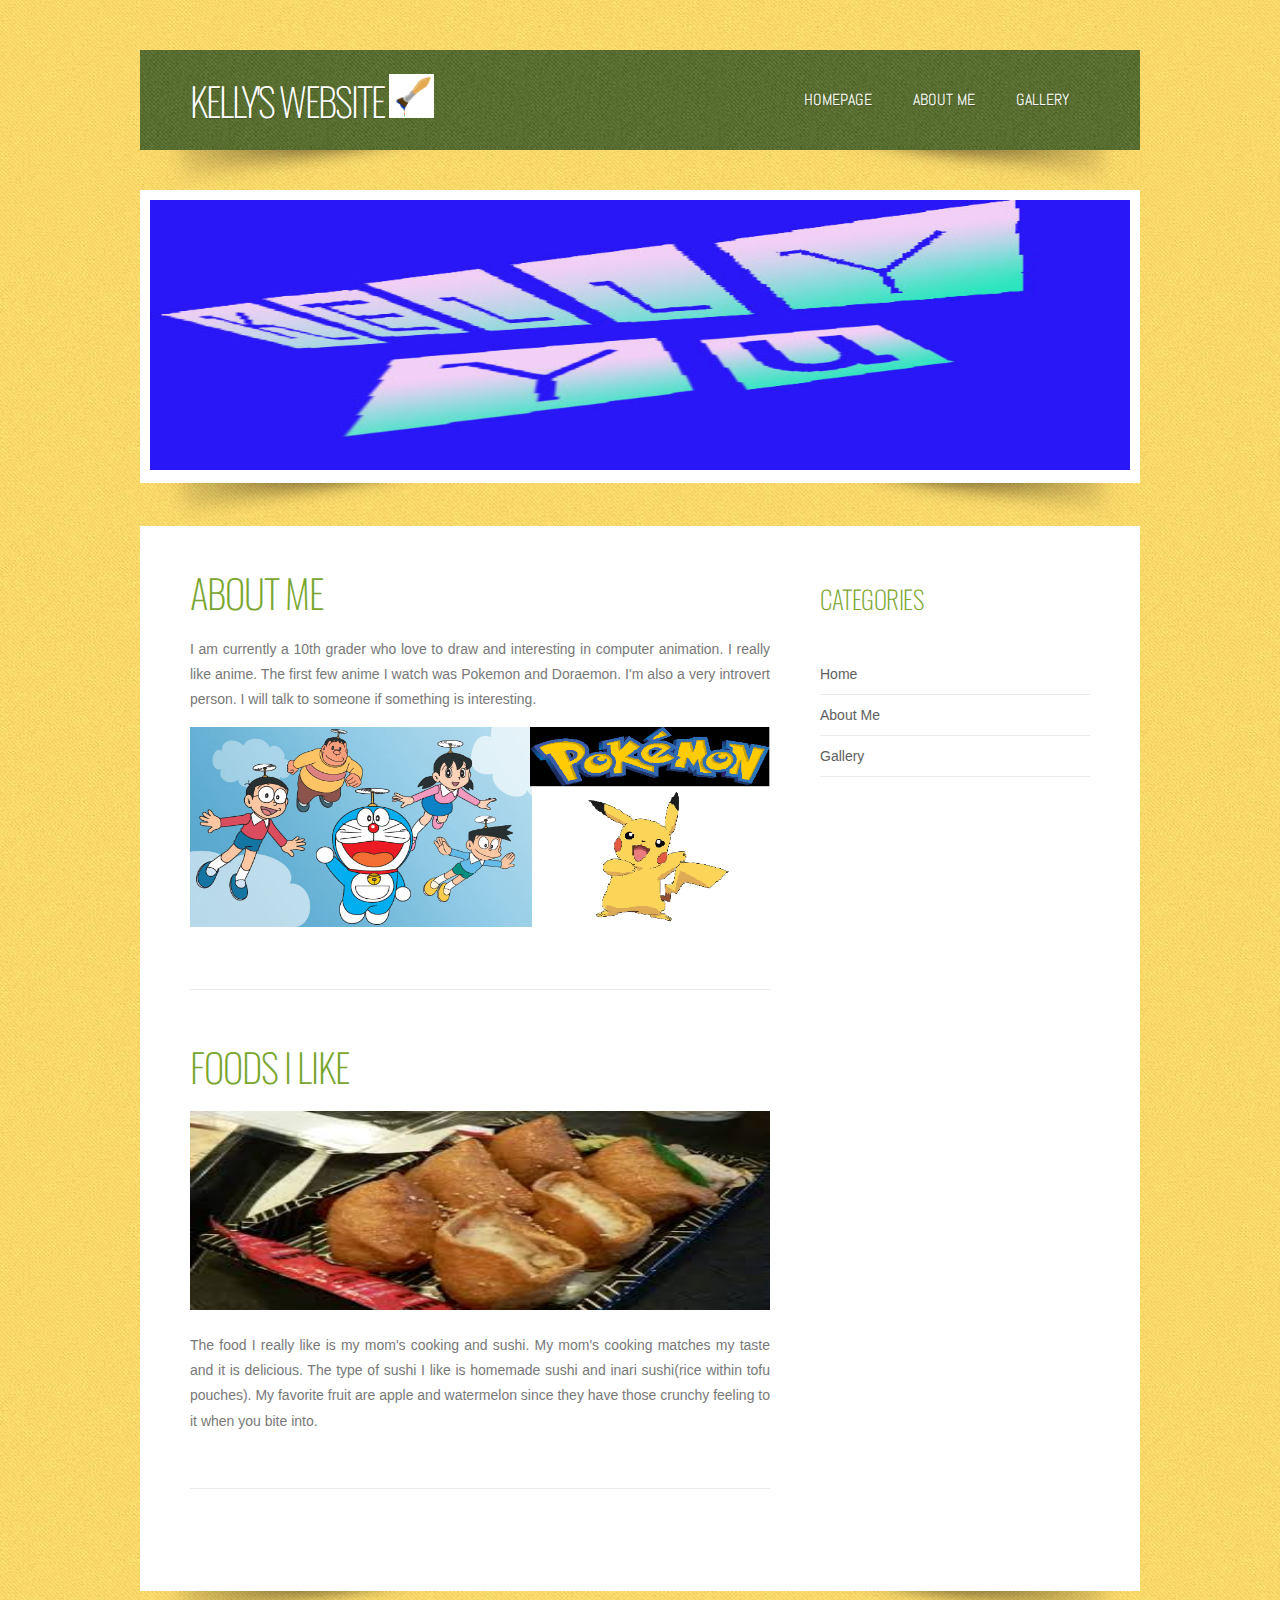
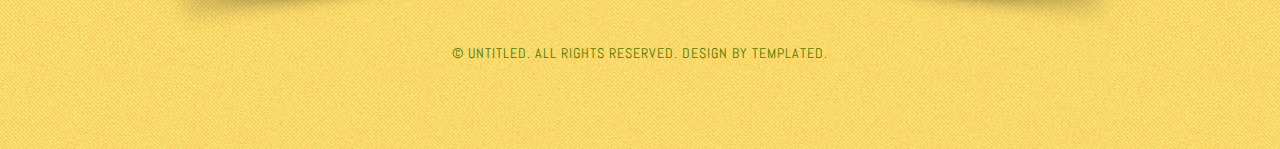
<file: aboutme.html>
<!DOCTYPE html PUBLIC "-//W3C//DTD XHTML 1.0 Strict//EN" "http://www.w3.org/TR/xhtml1/DTD/xhtml1-strict.dtd">
<html xmlns="http://www.w3.org/1999/xhtml">
<head>
<meta name="keywords" content="" />
<meta name="description" content="" />
<meta http-equiv="content-type" content="text/html; charset=utf-8" />
<title>Kelly's Website</title>
<link href='http://fonts.googleapis.com/css?family=Oswald:400,300' rel='stylesheet' type='text/css' />
<link href='http://fonts.googleapis.com/css?family=Abel' rel='stylesheet' type='text/css' />
<link href="style.css" rel="stylesheet" type="text/css" media="screen" />
<link rel="stylesheet" href="lightbox2-master/dist/css/lightbox.css">
</head>
<body>
<div id="wrapper">
	<div id="header-wrapper" class="container">
		<div id="header" class="container">
			<div id="logo">
				<h1><a href="index.html">Kelly's Website</a> <img src="images/logo.png" width="45"></h1>
			</div>
			<div id="menu">
				<ul>
					<li class="current_page_item"><a href="index.html">Homepage</a></li>
					<li><a href="aboutme.html">About Me</a></li>
					<li><a href="gallery.html">Gallery</a></li>
				</ul>
			</div>
		</div>
		<div><img src="images/img03.png" width="1000" height="40" alt="" /></div>
	</div>
	<!-- end #header -->
	<div id="banner">
		<div class="content"><img src="images/My name.jpg" width="980" height="270" alt="" /></div>
		<div><img src="images/img03.png" width="1000" height="40" alt="" /></div>
	</div>
	<div id="page">
		<div id="content">
			<div class="post">
				<h2 class="title">About Me</h2>
				<div style="clear: both;">&nbsp;</div>
				<div class="entry">
					<p>I am currently a 10th grader who love to draw and interesting in computer animation. I really like anime. The first few anime I watch was Pokemon and Doraemon. I'm also a very introvert person. I will talk to someone if something is interesting. </p>
					<p><a href="images/anime1.png" data-lightbox="Anime"><img src="images/anime1.png" width="580" height="200" alt=""/></a>
					</p>
				</div>
			</div>
			<div class="post">
				<h2 class="title">Foods I like</h2>
				<div style="clear: both;">&nbsp;</div>
				<div class="entry">
					<p><a href="images/sushi.png" data-lightbox="sushi"><img src="images/sushi.png" width="580" height="200" alt=""/></a></p>
					<p>The food I really like is my mom's cooking and sushi. My mom's cooking matches my taste and it is delicious. The type of sushi I like is homemade sushi and inari sushi(rice within tofu pouches). My favorite fruit are apple and watermelon since they have those crunchy feeling to it when you bite into. </p>
				</div>
			</div>
			<div style="clear: both;">&nbsp;</div>
		</div>
		
		<div id="sidebar">
			<ul>
				<li>
					<h2>Categories</h2>
					<ul>
						<li><a href="index.html">Home</a></li>
						<li><a href="aboutme.html">About Me</a></li>
						<li><a href="gallery.html">Gallery</a></li>
					</ul>
		</div>
		
		<div style="clear: both;">&nbsp;</div>
	</div>
	<div class="container"><img src="images/img03.png" width="1000" height="40" alt="" /></div>
	
</div>
<div id="footer-content"></div>
<div id="footer">
	<p>&copy; Untitled. All rights reserved. Design by <a href="http://templated.co" rel="nofollow">TEMPLATED</a>.</p>
</div>
<script src="lightbox2-master/dist/js/lightbox-plus-jquery.js"></script>
</body>
</html>
</file>
<file: style.css>
/*
Design by TEMPLATED
http://templated.co
Released for free under the Creative Commons Attribution License
*/

body {
	margin: 0;
	padding: 0;
	background: #C5DA99 url(images/img01.jpg) repeat;
	font-family: Arial, Helvetica, sans-serif;
	font-size: 14px;
	color: #787878;
}

h1, h2, h3 {
	margin: 0;
	padding: 0;
	text-transform: uppercase;
	font-weight: normal;
	font-family: 'Oswald', sans-serif;
	font-weight: 200;
	color: #79A62E;
}

h1 {
	font-size: 2em;
}

h2 {
	font-size: 2.8em;
}

h3 {
	font-size: 1.6em;
}

p, ul, ol {
	margin-top: 0;
	line-height: 180%;
}

ul, ol {
}

a {
	text-decoration: none;
	color: #5E5E5E;
}

a:hover {
}

#wrapper {
	padding-top: 50px;
}

.container {
	width: 1000px;
	margin: 0px auto;
}

/* Header */

#header-wrapper {
	overflow: hidden;
	height: 140px;
}

#header {
	width: 900px;
	height: 100px;
	margin: 0 auto;
	padding: 0px 50px;
	background: #415C13 url(images/img02.jpg) repeat;
}

/* Logo */

#logo {
	float: left;
	width: 300px;
	margin: 0;
	padding: 0;
	color: #FFFFFF;
}

#logo h1, #logo p {
}

#logo h1 {
	line-height: 100px;
	letter-spacing: -2px;
	font-size: 2.8em;
}

#logo h1 a {
	color: #FFFFFF;
	text-shadow: 1px 1px 0px rgba(0,0,0,.2);
}

#logo p {
	margin: 0;
	padding: 0px 0 0 0px;
	letter-spacing: -1px;
	font: normal 18px Georgia, "Times New Roman", Times, serif;
	font-style: italic;
	color: #8E8E8E;
}

#logo p a {
	color: #8E8E8E;
}

#logo a {
	border: none;
	background: none;
	text-decoration: none;
	color: #000000;
}

/* Splash */

#splash {
	width: 960px;
	height: 300px;
	margin: 0px auto;
}

/* Search */

#search {
	float: right;
	width: 280px;
	height: 60px;
	padding: 20px 0px 0px 0px;
}

#search form {
	height: 41px;
	margin: 0;
	padding: 10px 0 0 20px;
}

#search fieldset {
	margin: 0;
	padding: 0;
	border: none;
}

#search-text {
	width: 170px;
	padding: 6px 5px 2px 5px;
	border: 1px solid #E7EBED;
	background: #FFFFFF;
	text-transform: lowercase;
	font: normal 11px Arial, Helvetica, sans-serif;
	color: #5D781D;
}

#search-submit {
	width: 50px;
	height: 22px;
	border: none;
	background: #B9B9B9;
	color: #000000;
}

/* Menu */

#menu {
	float: right;
	width: 500px;
	height: 90px;
	margin: 0 auto;
	padding: 0;
}

#menu ul {
	float: right;
	margin: 0;
	padding: 0px 0px 0px 0px;
	list-style: none;
	line-height: normal;
}

#menu li {
	float: left;
}

#menu a {
	display: block;
	line-height: 100px;
	margin-right: 1px;
	padding: 0px 20px 0px 20px;
	text-decoration: none;
	text-align: center;
	text-shadow: 1px 1px 0px rgba(0,0,0,.2);
	text-transform: uppercase;
	font-family: 'Abel', sans-serif;
	font-size: 16px;
	font-weight: 300;
	color: #FFFFFF;
	border: none;
}

#menu a:hover, #menu .current_page_item a {
	text-decoration: none;
	color: #FFFFFF;
}

#menu .current_page_item a {
}

/* Page */

#page {
	width: 900px;
	margin: 0 auto;
	padding: 30px 50px;
	background: #FFFFFF;
}

/* Content */

#content {
	float: left;
	width: 580px;
	padding: 0px 0px 0px 0px;
}

.post {
	overflow: hidden;
	margin-bottom: 40px;
	border-bottom: 1px solid #E7EBED;
}

.post .title {
	padding: 7px 0px 0px 0px;
	letter-spacing: -1px;
}

.post .title a {
	border: none;
	color: #79A62E;
}

.post .meta {
	margin-bottom: 30px;
	padding: 10px 0px 0px 0px;
	text-align: left;
	font-family: 'Abel', sans-serif;
	font-size: 16px;
	font-weight: 300;
}

.post .meta .date {
	float: left;
}

.post .meta .posted {
	float: right;
}

.post .meta a {
}

.post .entry {
	padding: 0px 0px 40px 0px;
	text-align: justify;
}

.links {
	padding-top: 20px;
	margin-bottom: 30px;
}

.more {
	display: block;
	float: left;
	width: 88px;
	height: 25px;
	padding: 2px 0px 0px 0px;
	margin-right: 10px;
	background: url(images/img08.jpg) no-repeat left top;
	text-align: center;
}

.comments {
	display: block;
	float: left;
	width: 88px;
	height: 25px;
	padding: 2px 0px 0px 0px;
	background: url(images/img08.jpg) no-repeat left top;
	text-align: center;
}

/* Sidebar */

#sidebar {
	float: right;
	width: 270px;
	margin: 0px;
	padding: 30px 0px 0px 0px;
}

#sidebar ul {
	margin: 0;
	padding: 0;
	list-style: none;
}

#sidebar li {
	margin: 0;
	padding: 0;
}

#sidebar li ul {
	margin: 0px 0px;
	padding-bottom: 30px;
}

#sidebar li li {
	line-height: 40px;
	border-bottom: 1px solid #E7EBED;
	margin: 0px 0px;
	border-left: none;
}

#sidebar li li span {
	display: block;
	margin-top: -20px;
	padding: 0;
	font-size: 11px;
	font-style: italic;
}

#sidebar li li a {
	padding: 0px 0px 0px 0px;
}

#sidebar h2 {
	height: 38px;
	padding: 0px 0px 30px 0px;
	letter-spacing: -.5px;
	font-size: 1.8em;
	color: #79A62E;
}

#sidebar p {
	margin: 0 0px;
	padding: 0px 30px 20px 30px;
	text-align: justify;
}

#sidebar a {
	border: none;
}

#sidebar a:hover {
	text-decoration: underline;
}

/* Calendar */

#calendar {
}

#calendar_wrap {
	padding: 20px;
}

#calendar table {
	width: 100%;
}

#calendar tbody td {
	text-align: center;
}

#calendar #next {
	text-align: right;
}

/* Three Column Footer Content */

#footer-content {
	color: #D6E2F0;
}

#footer-content a {
	color: #92A9B6;
}

#footer-bg {
	overflow: hidden;
	width: 890px;
	padding: 30px 55px 50px 55px;
}

#footer-content h2 {
	margin: 0px;
	padding: 0px 0px 20px 0px;
	letter-spacing: -1px;
	text-transform: lowercase;
	font-size: 26px;
	color: #FFFFFF;
}

#footer-content ul {
	margin: 0px;
	padding: 0px 0px 0px 20px;
}

#footer-content a {
}

#column1 {
	float: left;
	width: 290px;
	margin-right: 30px;
}

#column2 {
	float: left;
	width: 280px;
}

#column3 {
	float: right;
	width: 260px;
}

/* Footer */

#footer {
	height: 100px;
	margin: 0 auto;
	padding: 0px 0 15px 0;
	font-family: 'Abel', sans-serif;
}

#footer p {
	margin: 0;
	padding-top: 10px;
	letter-spacing: 1px;
	line-height: normal;
	font-size: 14px;
	text-transform: uppercase;
	text-align: center;
	color: #527800;
}

#footer a {
	color: #527800;
}

#marketing {
	overflow: hidden;
	margin-bottom: 30px;
	padding: 20px 0px 10px 0px;
	border-top: 1px solid #E7EBED;
	border-bottom: 1px solid #E7EBED;
}

#marketing .text1 {
	float: left;
	margin: 0px;
	padding: 0px;
	letter-spacing: -2px;
	text-transform: lowercase;
	font-size: 34px;
	color: #345E9B;
}

#marketing .text2 {
	float: right;
}

#marketing .text2 a {
	display: block;
	width: 252px;
	height: 38px;
	padding: 15px 0px 0px 0px;
	background: url(images/img07.jpg) no-repeat left top;
	letter-spacing: -2px;
	text-align: center;
	text-transform: lowercase;
	font-size: 30px;
	color: #FFFFFF;
}

#banner {
	margin: 0px auto;
	width: 1000px;
}

#banner .content {
	padding: 10px;
	background: #FFFFFF;
}
</file>
